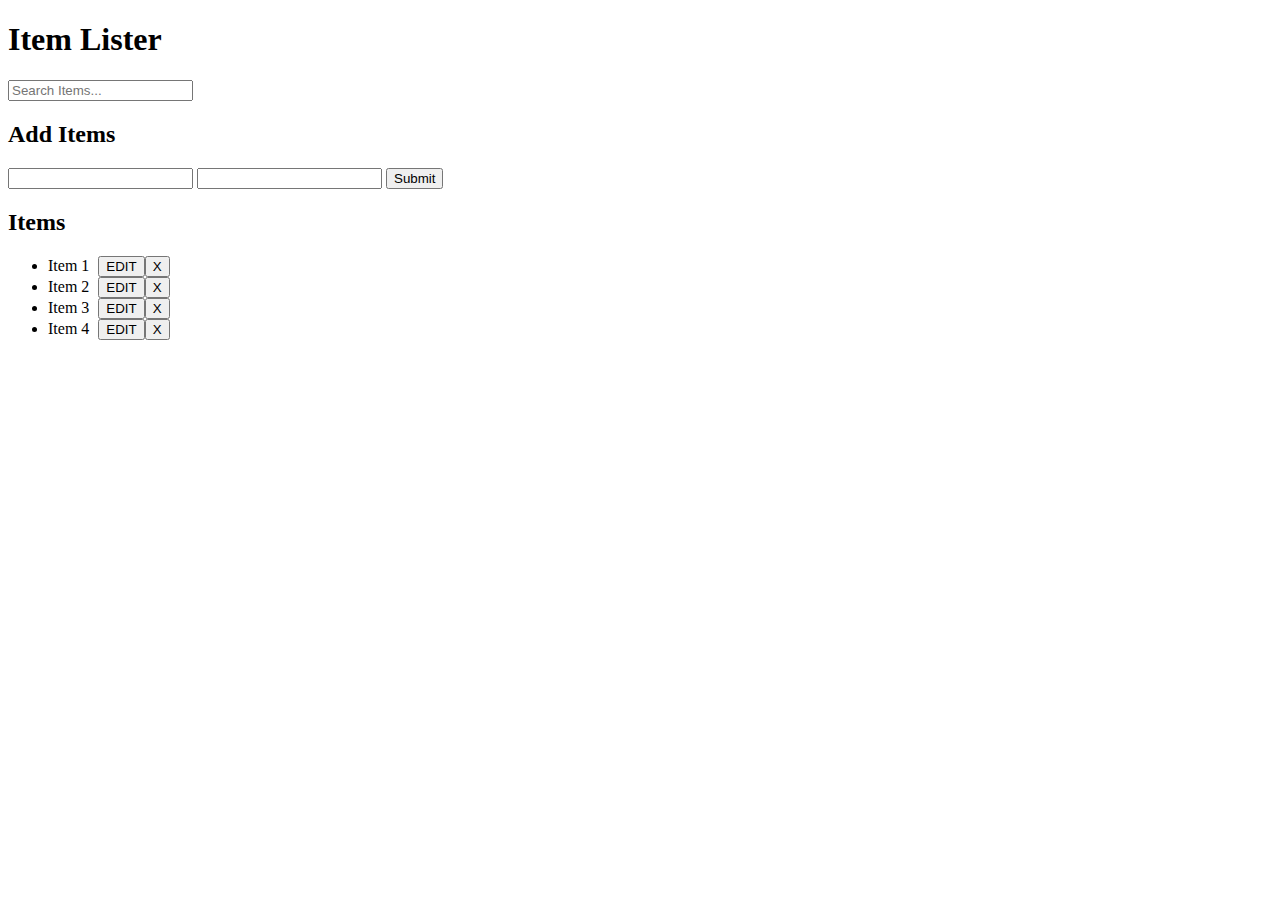
<file: index.html>
<!DOCTYPE html>
<html lang="en">

<head>
  <meta charset="UTF-8">
  <meta name="viewport" content="width=device-width, initial-scale=1.0">
  <meta http-equiv="X-UA-Compatible" content="ie=edge">
  <link rel="stylesheet" href="https://maxcdn.bootstrapcdn.com/bootstrap/4.0.0-beta/css/bootstrap.min.css"
    integrity="sha384-/Y6pD6FV/Vv2HJnA6t+vslU6fwYXjCFtcEpHbNJ0lyAFsXTsjBbfaDjzALeQsN6M" crossorigin="anonymous">
  <title>Item Lister</title>
</head>

<body>
  <header id="main-header" class="bg-success text-white p-4 mb-3">
    <div class="container">
      <div class="row">
        <div class="col-md-6">
          <h1 id="header-title">Item Lister</h1>
        </div>
        <div class="col-md-6 align-self-center">
          <input type="text" class="form-control" id="filter" placeholder="Search Items...">
        </div>
      </div>
    </div>
  </header>
  <div class="container">
    <div id="main" class="card card-body">
      <h2 class="title">Add Items</h2>
      <form id="addForm" class="form-inline mb-3">
        <input type="text" class="form-control mr-2" id="item">
        <input type="text" class="form-control mr-2" id="itemDescription">
        <input type="submit" class="btn btn-dark" value="Submit">
      </form>
      <h2 class="title">Items</h2>
      <ul id="items" class="list-group">
        <li class="list-group-item">Item 1 <button class="btn btn-info btn-sm float-right" style="margin-left:5px;">EDIT </button><button class="btn btn-danger btn-sm float-right delete">X</button></li>
        <li class="list-group-item">Item 2 <button class="btn btn-info btn-sm float-right " style="margin-left:5px;">EDIT </button><button class="btn btn-danger btn-sm float-right delete">X</button></li>
        <li class="list-group-item">Item 3 <button class="btn btn-info btn-sm float-right" style="margin-left:5px;">EDIT </button><button class="btn btn-danger btn-sm float-right delete">X</button></li>
        <li class="list-group-item">Item 4 <button class="btn btn-info btn-sm float-right" style="margin-left:5px;">EDIT </button><button class="btn btn-danger btn-sm float-right delete">X</button></li>
      </ul>
    </div>
  </div>
  <script src="app.js"></script>
</body>

</html>
</file>
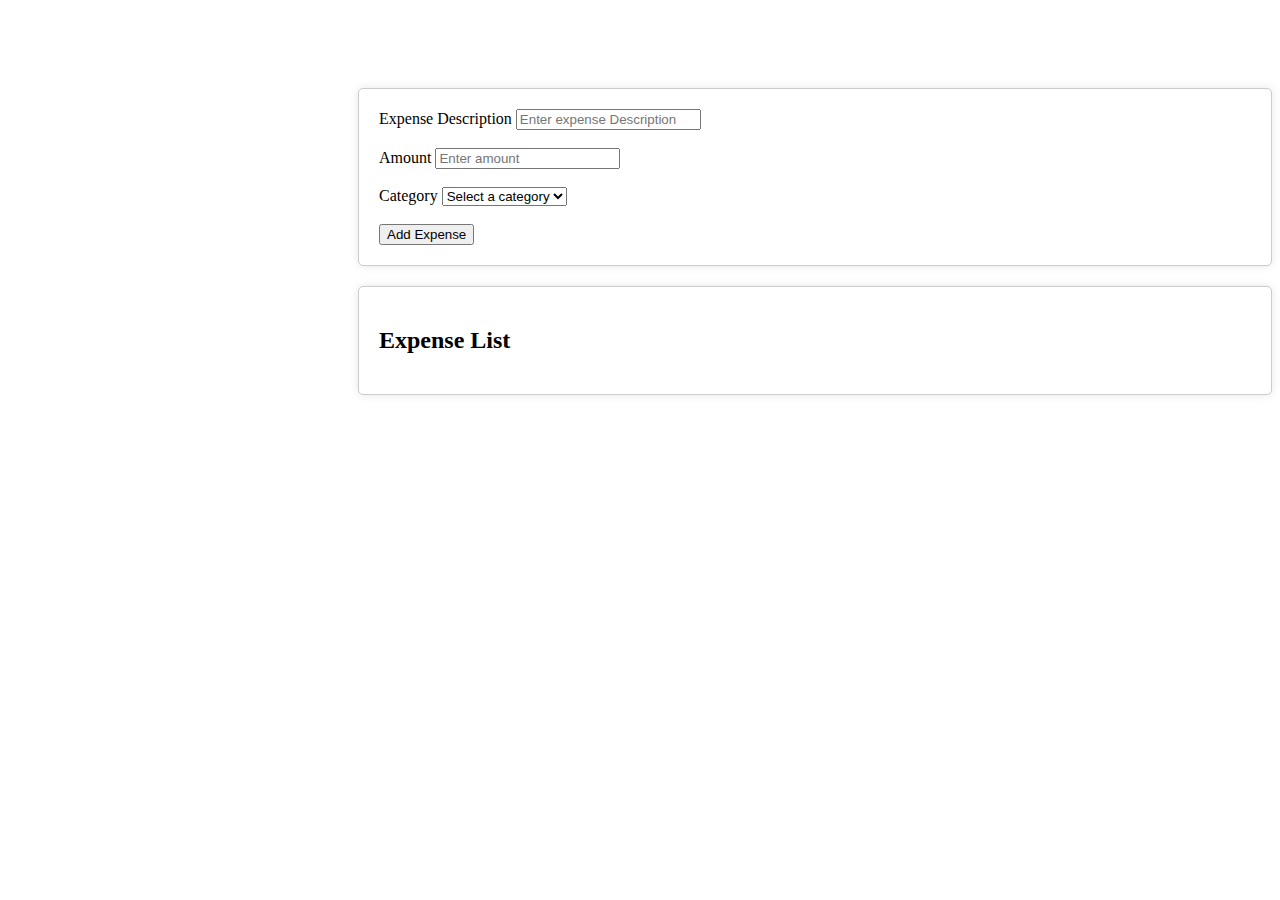
<file: js_Project/index.html>
<!DOCTYPE html>
<html>

<head>
    <title>Expense Tracker</title>
    <link href="https://cdn.jsdelivr.net/npm/bootstrap@5.3.2/dist/css/bootstrap.min.css" rel="stylesheet"
        integrity="sha384-T3c6CoIi6uLrA9TneNEoa7RxnatzjcDSCmG1MXxSR1GAsXEV/Dwwykc2MPK8M2HN" crossorigin="anonymous">

    <link href="style.css" rel="stylesheet">

</head>

<body>
    <div class="container">
        <div class="row">
            <div class="col-md-6">
                <form id="my-form">
                    <div class="form-group">
                        <label for="expenseName">Expense Description</label>
                        <input type="text" class="form-control" id="expenseName" placeholder="Enter expense Description">
                    </div><br>
                    <div class="form-group">
                        <label for="expenseAmount">Amount</label>
                        <input type="number" class="form-control" id="expenseAmount" placeholder="Enter amount">
                    </div><br>
                    <div class="form-group">
                        <label for="expenseCategory">Category</label>
                        <select class="form-control" id="expenseCategory">
                            <option>Select a category</option>
                            <option>Food</option>
                            <option>Transportation</option>
                            <option>Entertainment</option>
                            <option>Utilities</option>
                            <!-- Add more categories as needed -->
                        </select>
                    </div><br>
                    <input type="submit" class="btn btn-primary" value="Add Expense">
                </form>
            </div>
            <div class="col-md-8">
                <!-- Display Expense List -->
                <h2>Expense List</h2>
                <ul id="expenseList" class="list-group">
                    <!-- Expenses will be displayed here -->
                </ul>
            </div>
        </div>
    </div>


    <script defer src="https://cdn.jsdelivr.net/npm/bootstrap@5.3.2/dist/js/bootstrap.bundle.min.js"
        integrity="sha384-C6RzsynM9kWDrMNeT87bh95OGNyZPhcTNXj1NW7RuBCsyN/o0jlpcV8Qyq46cDfL"
        crossorigin="anonymous"></script>
    <script src="app.js"></script>
</body>

</html>
</file>
<file: js_Project/style.css>
body{
    background-color: #fff;
}

.container{
    padding-left: 350px;
    padding-top: 80px;
}

.col-md-6 {
    background-color: #fff;
    padding: 20px;
    border: 1px solid #ccc;
    border-radius: 5px;
    box-shadow: 0 0 10px rgba(0, 0, 0, 0.1);
}

.col-md-8 {
    background-color: #fff;
    padding: 20px;
    margin-top: 20px;
    border: 1px solid #ccc;
    border-radius: 5px;
    box-shadow: 0 0 10px rgba(0, 0, 0, 0.1);
}

  
  .list-group-item {
    display: flex;
    align-items: center;
    padding: 10px;
    border: 1px solid #ccc;
    margin: 5px 0;
    background-color: #f9f9f9;
    border-radius: 5px;
    font-size: 16px;
  }
  
  .list-group-item button {
    cursor: pointer;
    margin-left: 10px;
    padding: 5px 10px;
    border: none;
    border-radius: 5px;
    font-size: 14px;
  }
  
  .list-group-item button.btn-danger {
    background-color: #e74c3c;
    color: #fff;
  }
  
  .list-group-item button.btn-info {
    background-color: #3498db;
    color: #fff;
  }
</file>
